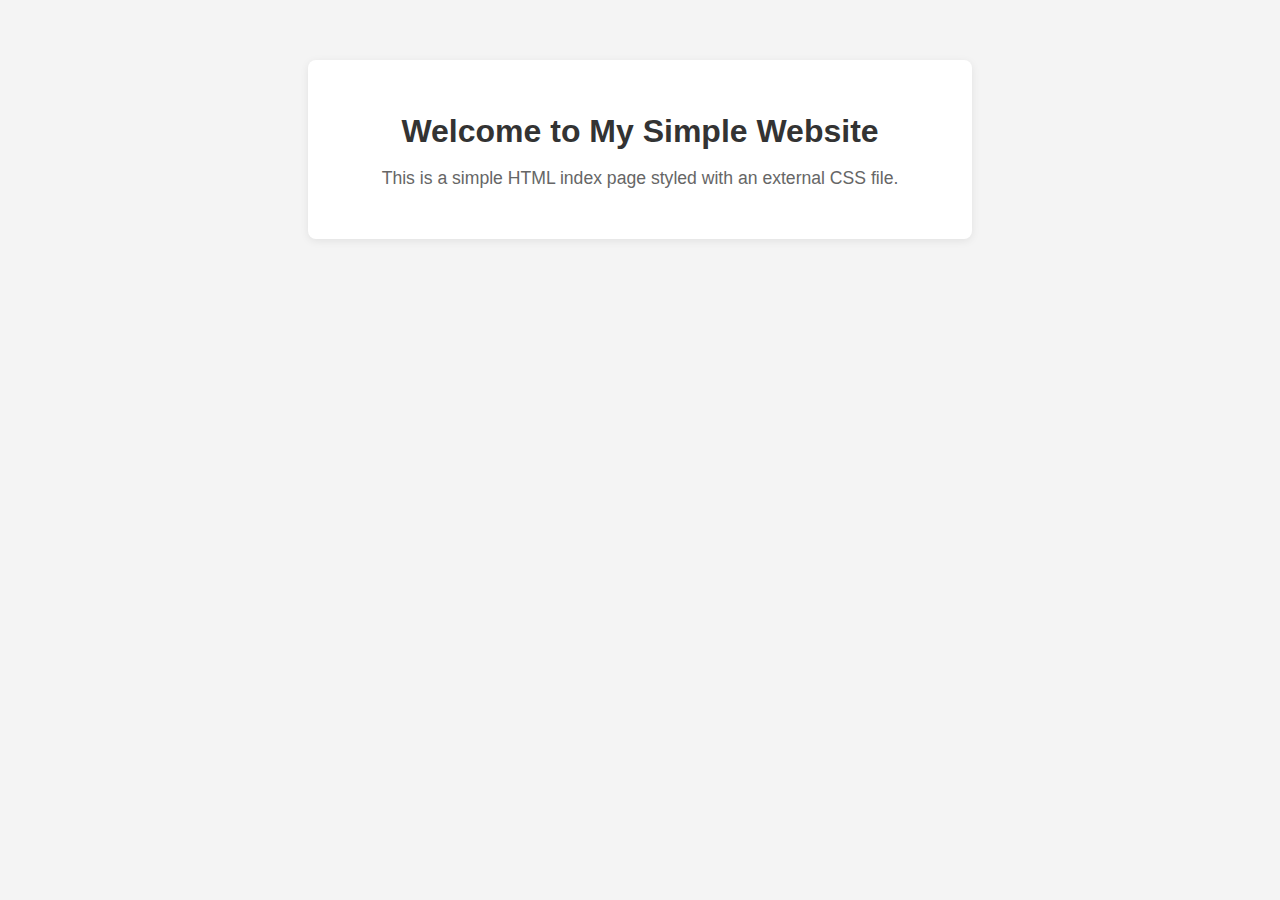
<file: index.html>
<!DOCTYPE html>
<html lang="en">
<head>
    <meta charset="UTF-8">
    <meta name="viewport" content="width=device-width, initial-scale=1.0">
    <title>Simple HTML Index Page</title>
    <link rel="stylesheet" href="style.css">
</head>
<body>
    <div class="container">
        <h1>Welcome to My Simple Website</h1>
        <p>This is a simple HTML index page styled with an external CSS file.</p>
    </div>
</body>
</html>
</file>
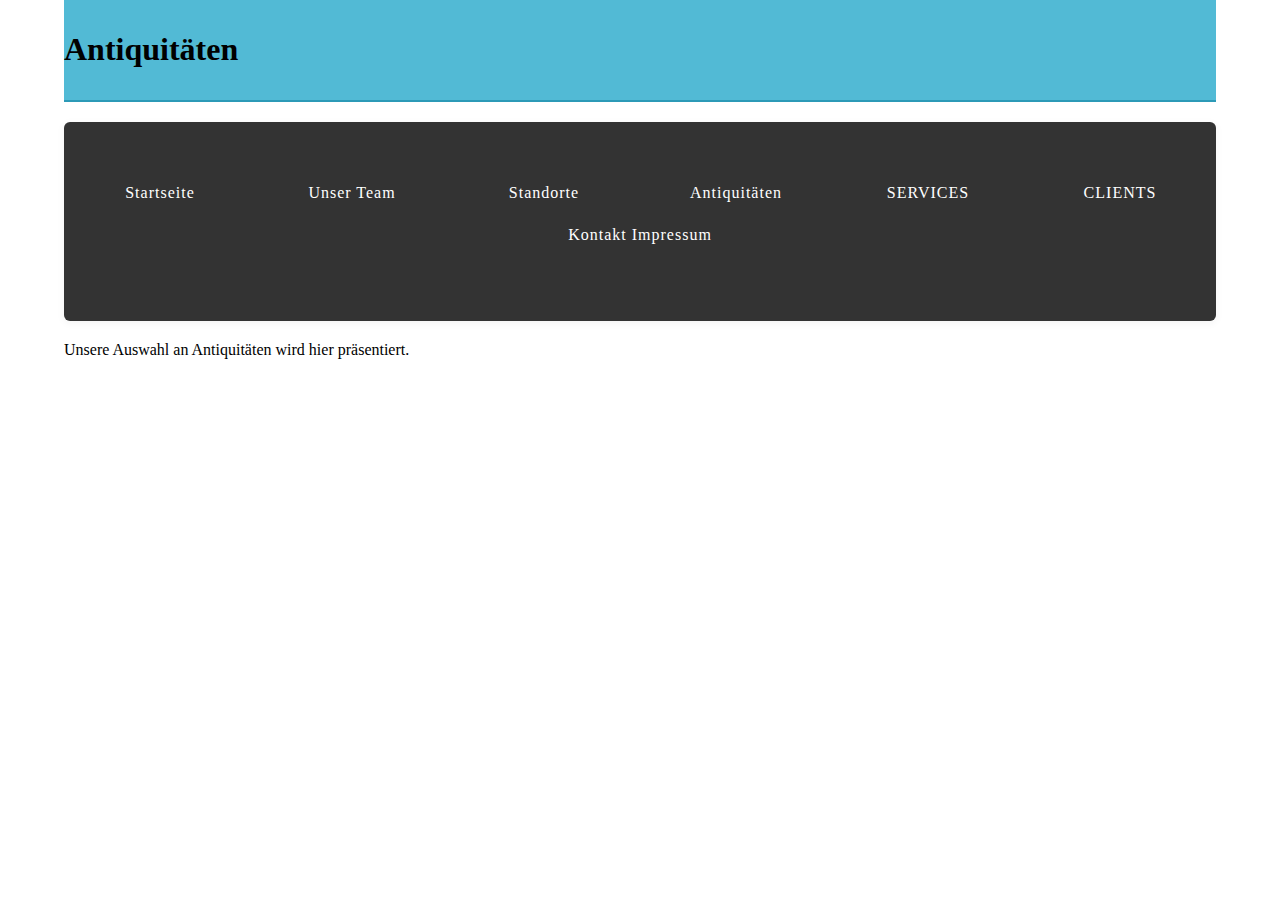
<file: antiquitaeten.html>
<!DOCTYPE html>
<html lang="de">
<head>
    <meta charset="UTF-8">
    <meta name="viewport" content="width=device-width, initial-scale=1.0">
    <title>Antiquitäten</title>
    <link href="css/multiColumnTemplate.css" rel="stylesheet" type="text/css">
</head>
<body>
    <div class="container">
        <header class="primary_header"><h1>Antiquitäten</h1></header>
        <button class="menu-toggle" aria-label="Menü öffnen/schließen" onclick="document.querySelector('.secondary_header ul').classList.toggle('active')">&#9776;</button>
        <nav class="secondary_header" id="menu">
            <ul>
                <li><a href="index.html">Startseite</a></li>
                <li><a href="unser-team.html">Unser Team</a></li>
                <li><a href="standorte.html">Standorte</a></li>
                <li><a href="antiquitaeten.html">Antiquitäten</a></li>
                <li><a href="services.html">SERVICES</a></li>
                <li><a href="clients.html">CLIENTS</a></li>
                <li><a href="kontakt-impressum.html">Kontakt Impressum</a></li>
            </ul>
        </nav>
        <main>
            <p>Unsere Auswahl an Antiquitäten wird hier präsentiert.</p>
        </main>
    </div>
</body>
</html>
</file>
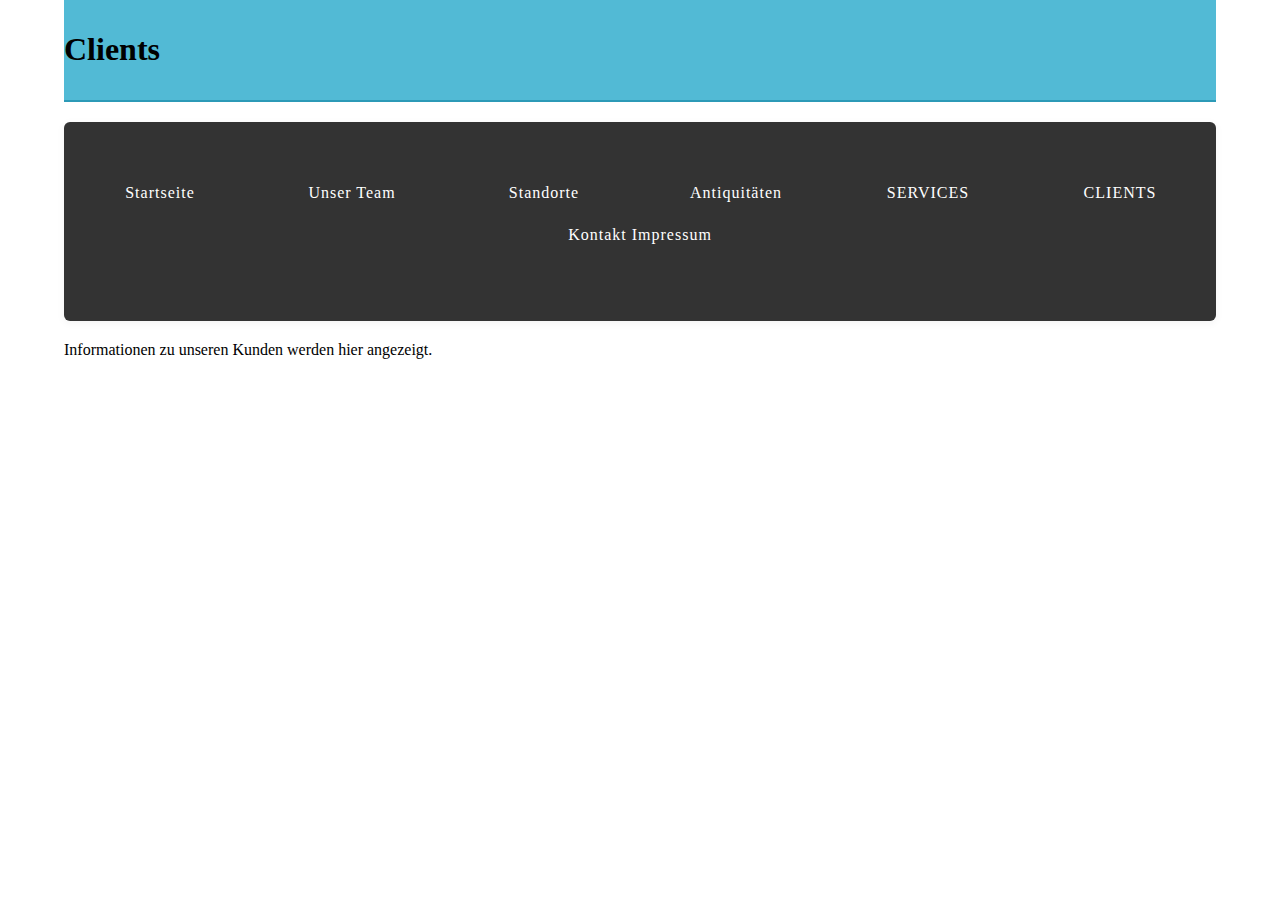
<file: clients.html>
<!DOCTYPE html>
<html lang="de">
<head>
    <meta charset="UTF-8">
    <meta name="viewport" content="width=device-width, initial-scale=1.0">
    <title>Clients</title>
    <link href="css/multiColumnTemplate.css" rel="stylesheet" type="text/css">
</head>
<body>
    <div class="container">
        <header class="primary_header"><h1>Clients</h1></header>
        <button class="menu-toggle" aria-label="Menü öffnen/schließen" onclick="document.querySelector('.secondary_header ul').classList.toggle('active')">&#9776;</button>
        <nav class="secondary_header" id="menu">
            <ul>
                <li><a href="index.html">Startseite</a></li>
                <li><a href="unser-team.html">Unser Team</a></li>
                <li><a href="standorte.html">Standorte</a></li>
                <li><a href="antiquitaeten.html">Antiquitäten</a></li>
                <li><a href="services.html">SERVICES</a></li>
                <li><a href="clients.html">CLIENTS</a></li>
                <li><a href="kontakt-impressum.html">Kontakt Impressum</a></li>
            </ul>
        </nav>
        <main>
            <p>Informationen zu unseren Kunden werden hier angezeigt.</p>
        </main>
    </div>
</body>
</html>
</file>
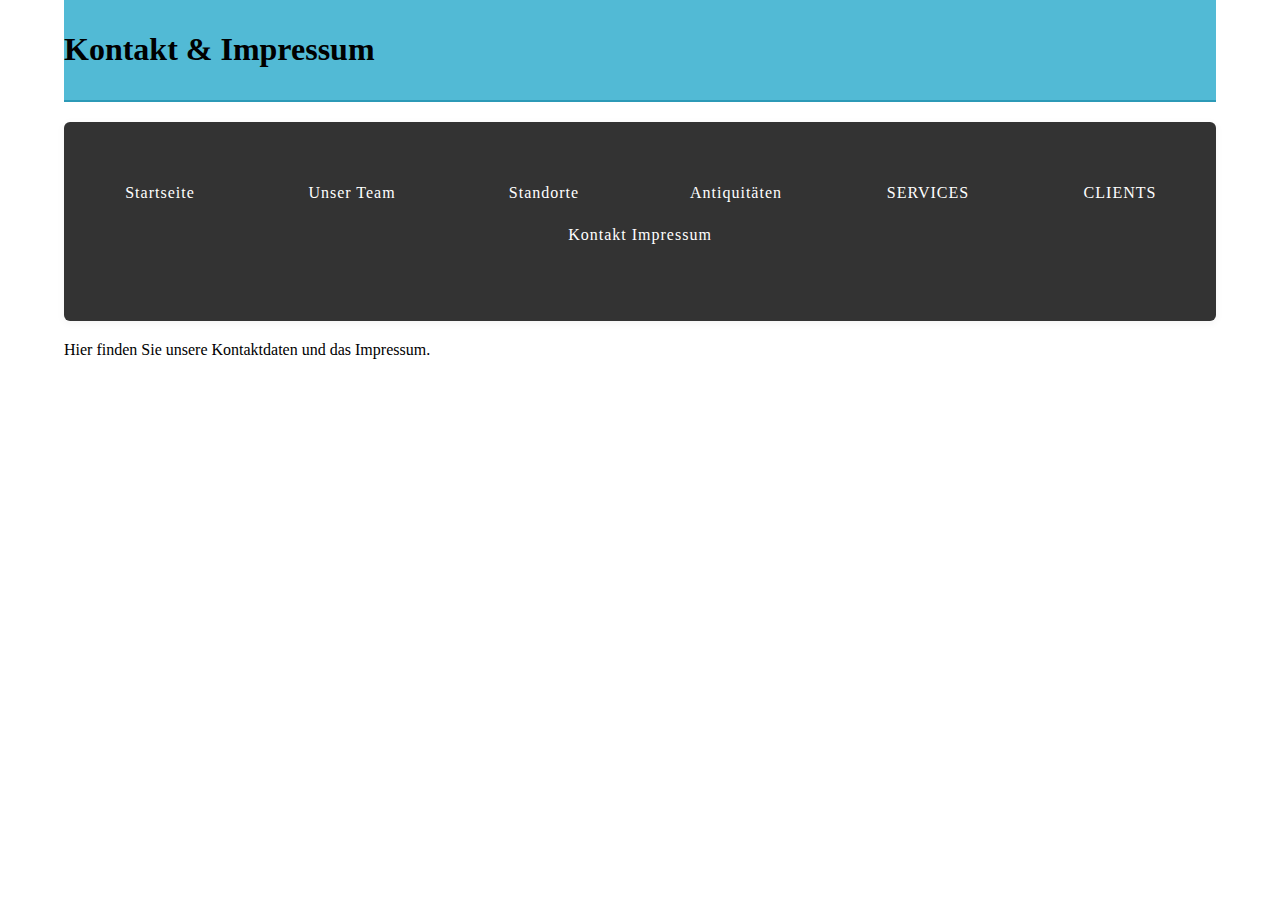
<file: kontakt-impressum.html>
<!DOCTYPE html>
<html lang="de">
<head>
    <meta charset="UTF-8">
    <meta name="viewport" content="width=device-width, initial-scale=1.0">
    <title>Kontakt & Impressum</title>
    <link href="css/multiColumnTemplate.css" rel="stylesheet" type="text/css">
</head>
<body>
    <div class="container">
        <header class="primary_header"><h1>Kontakt & Impressum</h1></header>
        <button class="menu-toggle" aria-label="Menü öffnen/schließen" onclick="document.querySelector('.secondary_header ul').classList.toggle('active')">&#9776;</button>
        <nav class="secondary_header" id="menu">
            <ul>
                <li><a href="index.html">Startseite</a></li>
                <li><a href="unser-team.html">Unser Team</a></li>
                <li><a href="standorte.html">Standorte</a></li>
                <li><a href="antiquitaeten.html">Antiquitäten</a></li>
                <li><a href="services.html">SERVICES</a></li>
                <li><a href="clients.html">CLIENTS</a></li>
                <li><a href="kontakt-impressum.html">Kontakt Impressum</a></li>
            </ul>
        </nav>
        <main>
            <p>Hier finden Sie unsere Kontaktdaten und das Impressum.</p>
        </main>
    </div>
    <script>
        // Hamburger menu toggle for mobile navigation
        document.addEventListener('DOMContentLoaded', function() {
            var menuToggle = document.querySelector('.menu-toggle');
            var menuList = document.querySelector('.secondary_header ul');
            if (menuToggle && menuList) {
                menuToggle.addEventListener('click', function() {
                    menuList.classList.toggle('active');
                });
            }
        });
    </script>
</body>
</html>
</file>
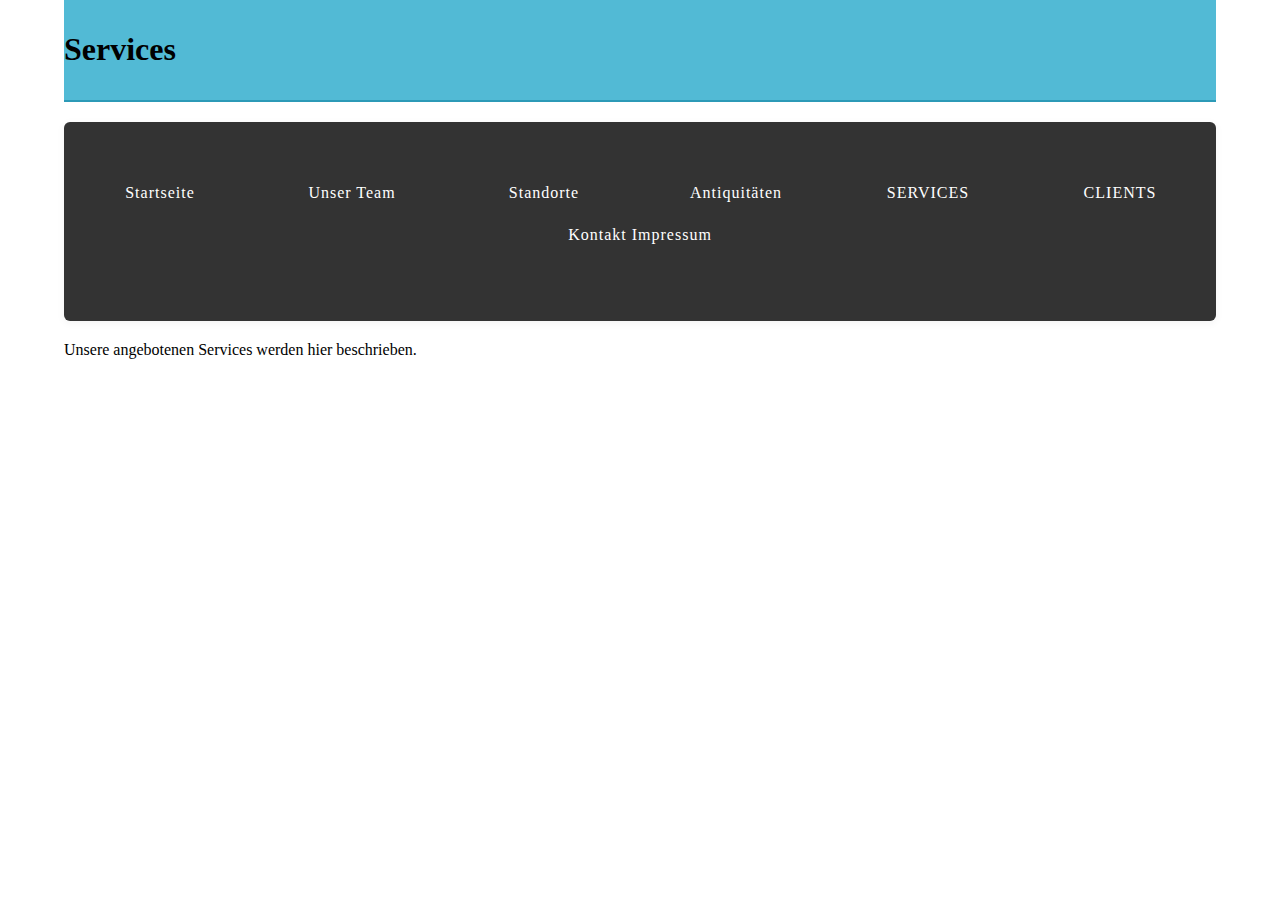
<file: services.html>
<!DOCTYPE html>
<html lang="de">
<head>
    <meta charset="UTF-8">
    <meta name="viewport" content="width=device-width, initial-scale=1.0">
    <title>Services</title>
    <link href="css/multiColumnTemplate.css" rel="stylesheet" type="text/css">
</head>
<body>
    <div class="container">
        <header class="primary_header"><h1>Services</h1></header>
        <nav class="secondary_header" id="menu">
            <ul>
                <li><a href="index.html">Startseite</a></li>
                <li><a href="unser-team.html">Unser Team</a></li>
                <li><a href="standorte.html">Standorte</a></li>
                <li><a href="antiquitaeten.html">Antiquitäten</a></li>
                <li><a href="services.html">SERVICES</a></li>
                <li><a href="clients.html">CLIENTS</a></li>
                <li><a href="kontakt-impressum.html">Kontakt Impressum</a></li>
            </ul>
        </nav>
        <main>
            <p>Unsere angebotenen Services werden hier beschrieben.</p>
        </main>
    </div>
</body>
</html>
</file>
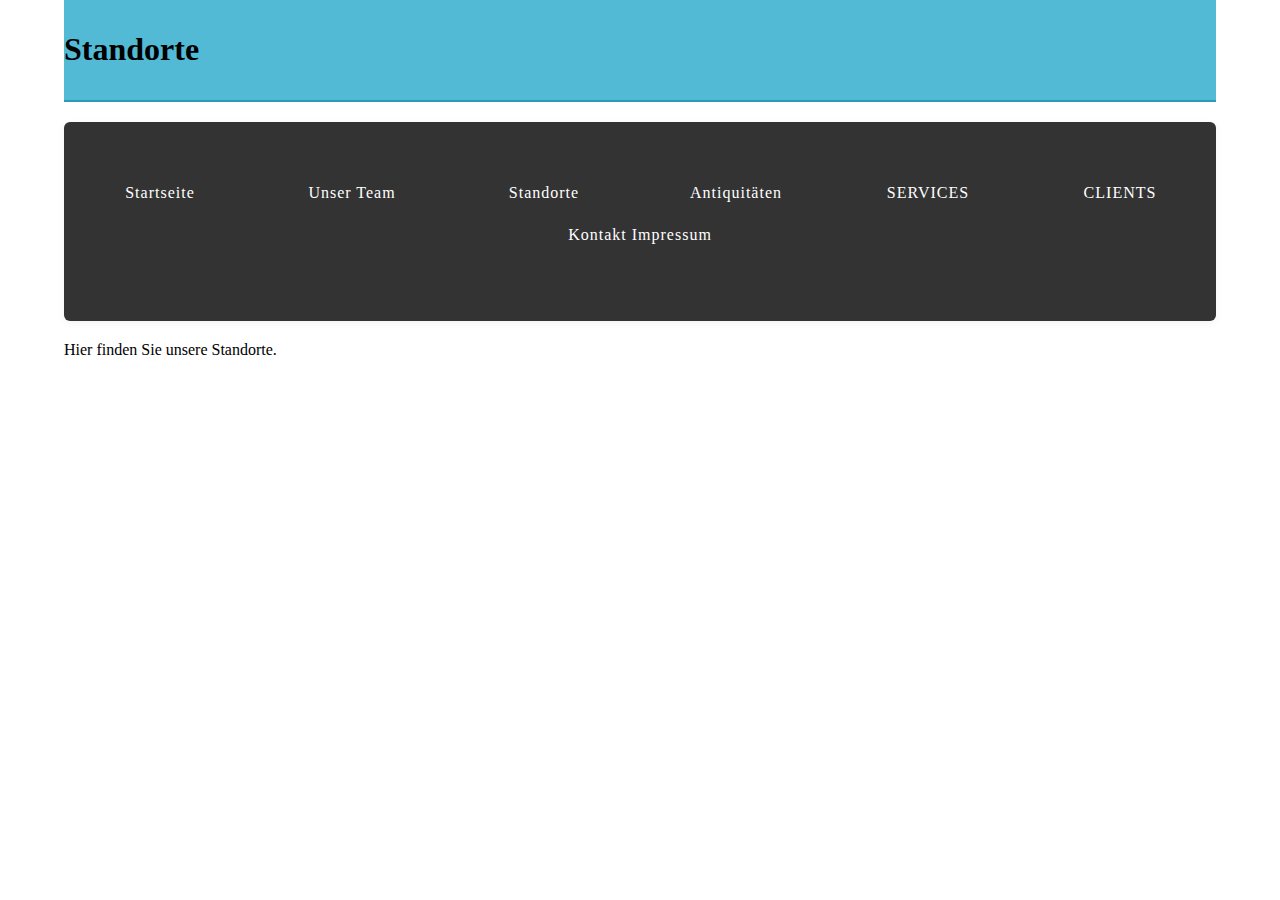
<file: standorte.html>
<!DOCTYPE html>
<html lang="de">
<head>
    <meta charset="UTF-8">
    <meta name="viewport" content="width=device-width, initial-scale=1.0">
    <title>Standorte</title>
    <link href="css/multiColumnTemplate.css" rel="stylesheet" type="text/css">
</head>
<body>
    <div class="container">
        <header class="primary_header"><h1>Standorte</h1></header>
        <nav class="secondary_header" id="menu">
            <ul>
                <li><a href="index.html">Startseite</a></li>
                <li><a href="unser-team.html">Unser Team</a></li>
                <li><a href="standorte.html">Standorte</a></li>
                <li><a href="antiquitaeten.html">Antiquitäten</a></li>
                <li><a href="services.html">SERVICES</a></li>
                <li><a href="clients.html">CLIENTS</a></li>
                <li><a href="kontakt-impressum.html">Kontakt Impressum</a></li>
            </ul>
        </nav>
        <main>
            <p>Hier finden Sie unsere Standorte.</p>
        </main>
    </div>
</body>
</html>
</file>
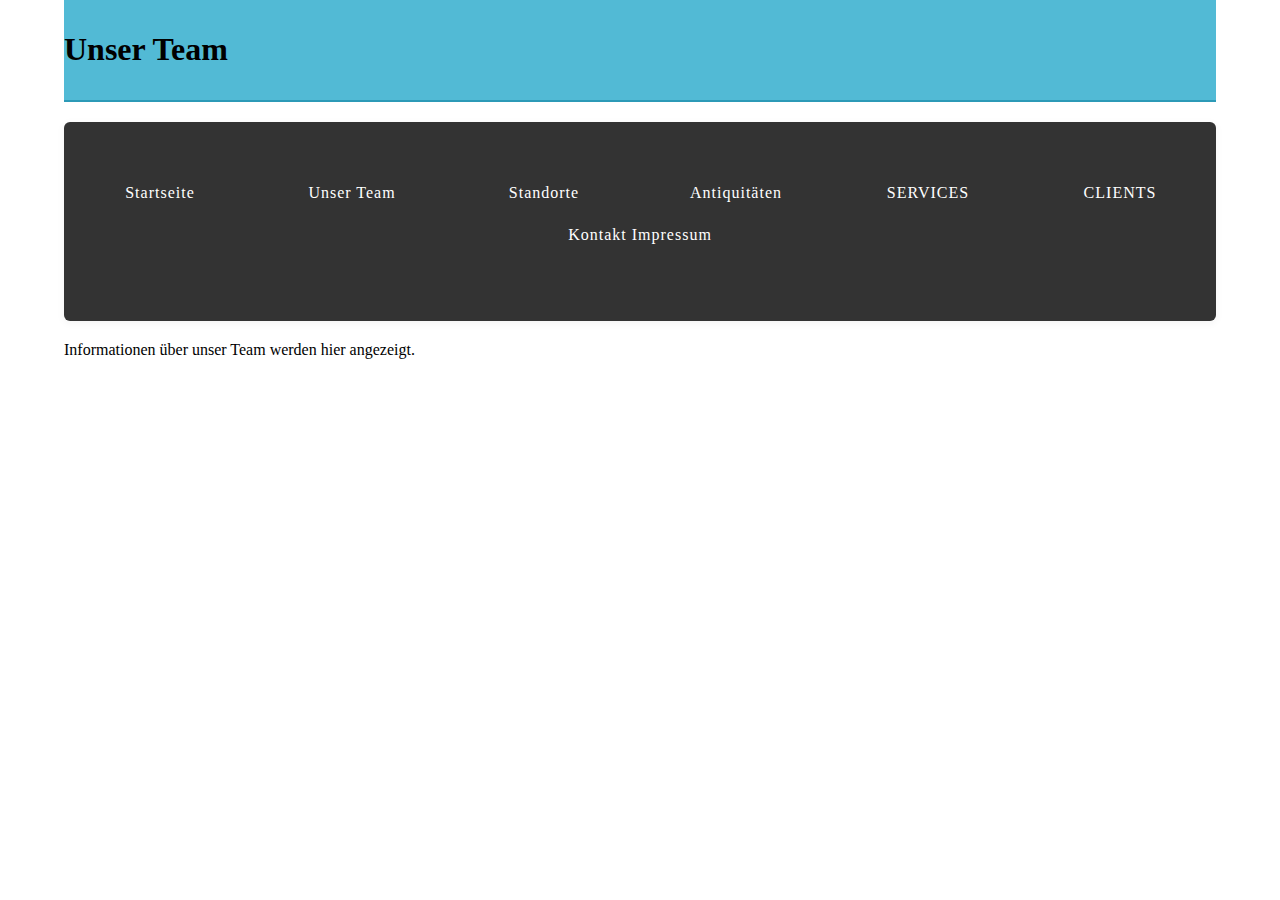
<file: unser-team.html>
<!DOCTYPE html>
<html lang="de">
<head>
    <meta charset="UTF-8">
    <meta name="viewport" content="width=device-width, initial-scale=1.0">
    <title>Unser Team</title>
    <link href="css/multiColumnTemplate.css" rel="stylesheet" type="text/css">
</head>
<body>
    <div class="container">
        <header class="primary_header"><h1>Unser Team</h1></header>
        <button class="menu-toggle" aria-label="Menü öffnen/schließen" onclick="document.querySelector('.secondary_header ul').classList.toggle('active')">&#9776;</button>
        <nav class="secondary_header" id="menu">
            <ul>
                <li><a href="index.html">Startseite</a></li>
                <li><a href="unser-team.html">Unser Team</a></li>
                <li><a href="standorte.html">Standorte</a></li>
                <li><a href="antiquitaeten.html">Antiquitäten</a></li>
                <li><a href="services.html">SERVICES</a></li>
                <li><a href="clients.html">CLIENTS</a></li>
                <li><a href="kontakt-impressum.html">Kontakt Impressum</a></li>
            </ul>
        </nav>
        <main>
            <p>Informationen über unser Team werden hier angezeigt.</p>
        </main>
    </div>
</body>
</html>
</file>
<file: style.css>
/* style.css - Simple styles for the index page */
body {
    font-family: Arial, sans-serif;
    background-color: #f4f4f4;
    margin: 0;
    padding: 0;
}

.container {
    max-width: 600px;
    margin: 60px auto;
    background: #fff;
    padding: 32px;
    border-radius: 8px;
    box-shadow: 0 2px 8px rgba(0,0,0,0.08);
    text-align: center;
}

h1 {
    color: #333;
    margin-bottom: 16px;
}

p {
    color: #666;
    font-size: 1.1em;
}
</file>
<file: css/multiColumnTemplate.css>
@charset "UTF-8";
.container {
	background-color: #FFFFFF;
	width: 90%;
	margin-left: auto;
	margin-right: auto;
	border-bottom-width: 0px;
	padding-left: 0px;
	padding-top: 0px;
	padding-right: 0px;
	padding-bottom: 0px;
}
.row {
	width: 100%;
	margin-top: 0px;
	margin-right: 0px;
	margin-bottom: 0px;
	margin-left: 0px;
	padding-top: 0px;
	padding-right: 0px;
	padding-bottom: 0px;
	padding-left: 0px;
	display: inline-block
}
.row.blockDisplay {
	display: block;
}
.column_half {
	width: 50%;
	float: left;
	margin-top: 0px;
}
.columns {
	width: 25%;
	float: left;
	font-family: "Source Sans Pro";
	color: #A5A5A5;
	line-height: 24px;
	padding-top: 10px;
	padding-bottom: 10px;
	text-align: justify;
	margin-top: 15px;
	margin-bottom: 15px;
	padding-left: 0px;
	padding-right: 0px;
	margin-left: 0px;
	margin-right: 0px;
}
.row .columns p {
	padding-left: 10%;
	padding-right: 10%;
}
.container .columns h4 {
	text-align: center;
	color: #01B2D1;
}
.primary_header {
	width: 100%;
	background-color: #52bad5;
	padding-top: 10px;
	padding-bottom: 10px;
	clear: left;
	border-bottom: 2px solid #2C9AB7;
}
.secondary_header {
	width: 100%;
	padding-top: 50px;
	padding-bottom: 50px;
	background-color: #B3B3B3;
	clear: left;
}
.container .secondary_header ul {
	margin-top: 0%;
	margin-right: auto;
	margin-bottom: 0px;
	margin-left: auto;
	padding-top: 0px;
	padding-right: 0px;
	padding-bottom: 15px;
	padding-left: 0px;
	width: 100%;
}
.secondary_header ul li {
	list-style: none;
	float: left;
	margin-right: auto;
	margin-top: 0px;
	font-family: "Source Sans Pro";
	font-weight: normal;
	color: #FFFFFF;
	letter-spacing: 1px;
	margin-left: auto;
	text-align: center;
	width: 16%;
	transition: all 0.3s linear;
}
.secondary_header ul li:hover {
	color: #7A6E47;
	cursor: pointer;
}
.left_article {
	background-color: #FFFFFF;
	width: 60%;
	float: left;
	font-family: "Source Sans Pro";
	color: #343434;
	padding-bottom: 15px;
}
.noDisplay {
	display: none;
}
.container .left_article h3 {
	padding-left: 5%;
	padding-right: 5%;
	margin-top: 5%;
	color: #717070;
	font-weight: bold;
	text-transform: uppercase;
}
.container .left_article p {
	padding-left: 5%;
	padding-right: 5%;
	text-align: justify;
	line-height: 24px;
	margin-top: 30px;
	margin-bottom: 15px;
	color: #B3B3B3;
}
.right_article {
	width: 40%;
	float: left;
	background-color: #F6F6F6;
}
.container .right_article ul {
	margin-top: 0px;
	margin-right: 0px;
	margin-bottom: 0px;
	margin-left: 0px;
	padding-top: 0px;
	padding-right: 0px;
	padding-bottom: 0px;
	padding-left: 0px;
}
.right_article ul li {
	font-family: "Source Sans Pro";
	list-style: none;
	text-align: center;
	background-color: #B3B3B3;
	width: 90%;
	margin-left: auto;
	margin-right: auto;
	margin-top: 10px;
	margin-bottom: 10px;
	padding-top: 15px;
	padding-bottom: 15px;
	color: #FFFFFF;
	font-weight: bold;
	border-radius: 0px;
	transition: all 0.3s linear;
	border-left: 5px solid #717070;
}
.right_article ul li:hover {
	background-color: #717070;
	cursor: pointer;
}
.footer {
	background-color: #717070;
}
.title {
	font-weight: bold;
	font-style: normal;
	font-family: "Source Sans Pro";
	text-align: center;
	color: #7A6E47;
	letter-spacing: 2px;
}
.placeholder {
	/* [disabled]max-width: 400px;
*/
	/* [disabled]max-height: 200px;
*/
	width: 100%;
	padding-top: 30px;
	/* [disabled]padding-left: 19px;
*/
	padding-bottom: 30px;
	height: 100%;
}
.left_half {
	background-color: #52BAD5;
}
.container .column_half.left_half h2 {
	color: #FFFFFF;
	font-family: "Source Sans Pro";
	text-align: center;
}
.right_half {
	background-color: #01B2D1;
	color: #FFFFFF;
	font-family: "Source Sans Pro";
	text-align: center;
	font-weight: bold;
}
.column_title {
	padding-top: 25px;
	padding-bottom: 25px;
}
.copyright {
	text-align: center;
	background-color: #717070;
	color: #FFFFFF;
	text-transform: uppercase;
	font-weight: lighter;
	letter-spacing: 2px;
	border-top-width: 2px;
	font-family: "Source Sans Pro";
}
body {
	margin-top: 0px;
	margin-right: 0px;
	margin-bottom: 0px;
	margin-left: 0px;
}

/* Responsive navigation menu styles */
.secondary_header {
  background: #333;
  border-radius: 6px;
  margin: 20px 0;
  box-shadow: 0 2px 8px rgba(0,0,0,0.05);
}
.secondary_header ul {
  list-style: none;
  margin: 0;
  padding: 0;
  display: flex;
  flex-wrap: wrap;
  justify-content: center;
}
.secondary_header li {
  margin: 0 8px;
}
.secondary_header a {
  display: block;
  padding: 12px 18px;
  color: #fff;
  text-decoration: none;
  font-weight: 500;
  border-radius: 4px;
  transition: background 0.2s;
}
.secondary_header a:hover,
.secondary_header a:focus {
  background: #555;
}

/* Hamburger menu for mobile */
.menu-toggle {
  display: none;
  background: #333;
  color: #fff;
  border: none;
  font-size: 2em;
  padding: 8px 16px;
  border-radius: 4px;
  position: absolute;
  right: 20px;
  top: 20px;
  z-index: 1001;
}

@media (max-width: 320px) {
.secondary_header ul li {
	float: none;
	margin-top: 28px;
	margin-left: 0px;
	width: 100%;
}
.container .secondary_header ul {
	margin-top: 0px;
	margin-right: 0px;
	margin-bottom: 0px;
	margin-left: 0px;
	padding-top: 0px;
	padding-right: 0px;
	padding-bottom: 0px;
	padding-left: 0px;
	height: auto;
	width: 100%;
	text-align: center;
}
.secondary_header {
	margin-top: 0px;
	margin-right: 0px;
	margin-bottom: 0px;
	margin-left: 0px;
	padding-top: 1px;
	padding-bottom: 40px;
}
.left_article {
	width: 100%;
	height: auto;
}
.right_article {
	width: 100%;
	height: auto;
}
.placeholder {
	width: 100%;
	margin-top: 22PX;
	margin-right: 0px;
	margin-bottom: 22PX;
	margin-left: 0px;
	padding-top: 0px;
	padding-right: 0px;
	padding-bottom: 0px;
	padding-left: 0px;
	max-width: 400px;
	max-height: 200px;
	height: auto;
}
.columns {
	width: 100%;
	margin-top: 0px;
	margin-right: 0px;
	margin-bottom: 0px;
	margin-left: 0px;
	padding-top: 0PX;
	padding-right: 0PX;
	padding-bottom: 0PX;
	padding-left: 0PX;
}
.columns p {
	padding-left: 10px;
	padding-right: 10px;
}
.column_half.left_half {
	width: 100%;
}
.column_half.right_half {
	width: 100%;
}
.copyright {
	padding-top: 25px;
	padding-bottom: 0px;
	margin-bottom: 0px;
}
.container .left_article h3 {
	margin-top: 30px;
}
.social .social_icon img {
	width: 80%;
}
.container .secondary_header {
}
}

@media (max-width: 700px) {
  .secondary_header ul {
    flex-direction: column;
    display: none;
    background: #333;
    position: absolute;
    width: 90vw;
    left: 5vw;
    top: 60px;
    border-radius: 8px;
    box-shadow: 0 4px 16px rgba(0,0,0,0.12);
  }
  .secondary_header ul.active {
    display: flex;
  }
  .menu-toggle {
    display: block;
  }
  .secondary_header {
    position: relative;
    min-height: 56px;
  }
}

@media (min-width: 321px) and (max-width: 768px) {
.secondary_header ul li {
	float: none;
	margin-top: 28px;
	margin-left: 0px;
	width: 100%;
}
.container .secondary_header ul {
	margin-top: 0px;
	margin-right: 0px;
	margin-bottom: 0px;
	margin-left: 0px;
	padding-top: 0px;
	padding-right: 0px;
	padding-bottom: 0px;
	padding-left: 0px;
	height: auto;
	width: 100%;
	text-align: center;
}
.secondary_header {
	margin-top: 0px;
	margin-right: 0px;
	margin-bottom: 0px;
	margin-left: 0px;
	padding-top: 1px;
	padding-bottom: 40px;
}
.left_article {
	width: 100%;
	height: auto;
}
.right_article {
	width: 100%;
	height: auto;
	padding-bottom: 25px;
}
.placeholder {
	margin-top: 0px;
	margin-right: 0px;
	margin-bottom: 0px;
	margin-left: 0px;
	padding-top: 0px;
	padding-right: 0px;
	padding-bottom: 0px;
	padding-left: 0px;
	width: 100%;
	max-width: 100%;
	height: auto;
	max-height: 100%;
}
.columns {
	width: 100%;
	margin-top: 6px;
	margin-right: 0px;
	margin-bottom: 6px;
	margin-left: 0px;
	padding-top: 0px;
	padding-right: 0px;
	padding-bottom: 0px;
	padding-left: 0px;
}
.columns p {
	padding-left: 14px;
	padding-right: 14px;
}
.column_half.left_half {
	width: 100%;
}
.column_half.right_half {
	width: 100%;
}
}

@media (min-width: 769px) and (max-width: 1000px) {
.secondary_header {
	overflow: auto;
	padding-top: 30px;
	padding-bottom: 30px;
}
.secondary_header ul li {
	margin-top: 10px;
	margin-right: 7%;
	margin-bottom: 10px;
	margin-left: 7%;
}
.left_article {
	height: auto;
}
.right_article {
	height: auto;
	padding-bottom: 27px;
}
.placeholder {
	width: 100%;
	margin-left: 0px;
	margin-right: 0px;
	padding-left: 0px;
	padding-right: 0px;
}
.columns {
	width: 50%;
	float: left;
	padding-left: 0px;
	padding-top: 0px;
	padding-right: 0px;
	padding-bottom: 0px;
}
.container .columns p {
	padding-left: 25px;
	padding-right: 25px;
}
}

@media (min-width: 1001px) {
}
.thumbnail {
	width: 100px;
	border-radius: 200px;
	height: 100px;
	margin-left: auto;
}
.thumbnail_align {
	text-align: center;
}
.social {
	text-align: center;
	margin-right: 0px;
	margin-bottom: 0px;
	margin-left: 0px;
	width: 100%;
	background-color: #414141;
	clear: both;
	overflow: auto;
}
.social_icon {
	width: 25%;
	text-align: center;
	float: left;
	transition: all 0.3s linear;
	line-height: 0px;
	padding-top: 7px;
}
.container .social .social_icon:hover {
	cursor: pointer;
	opacity: 0.5;
}
#menu {
}
</file>
